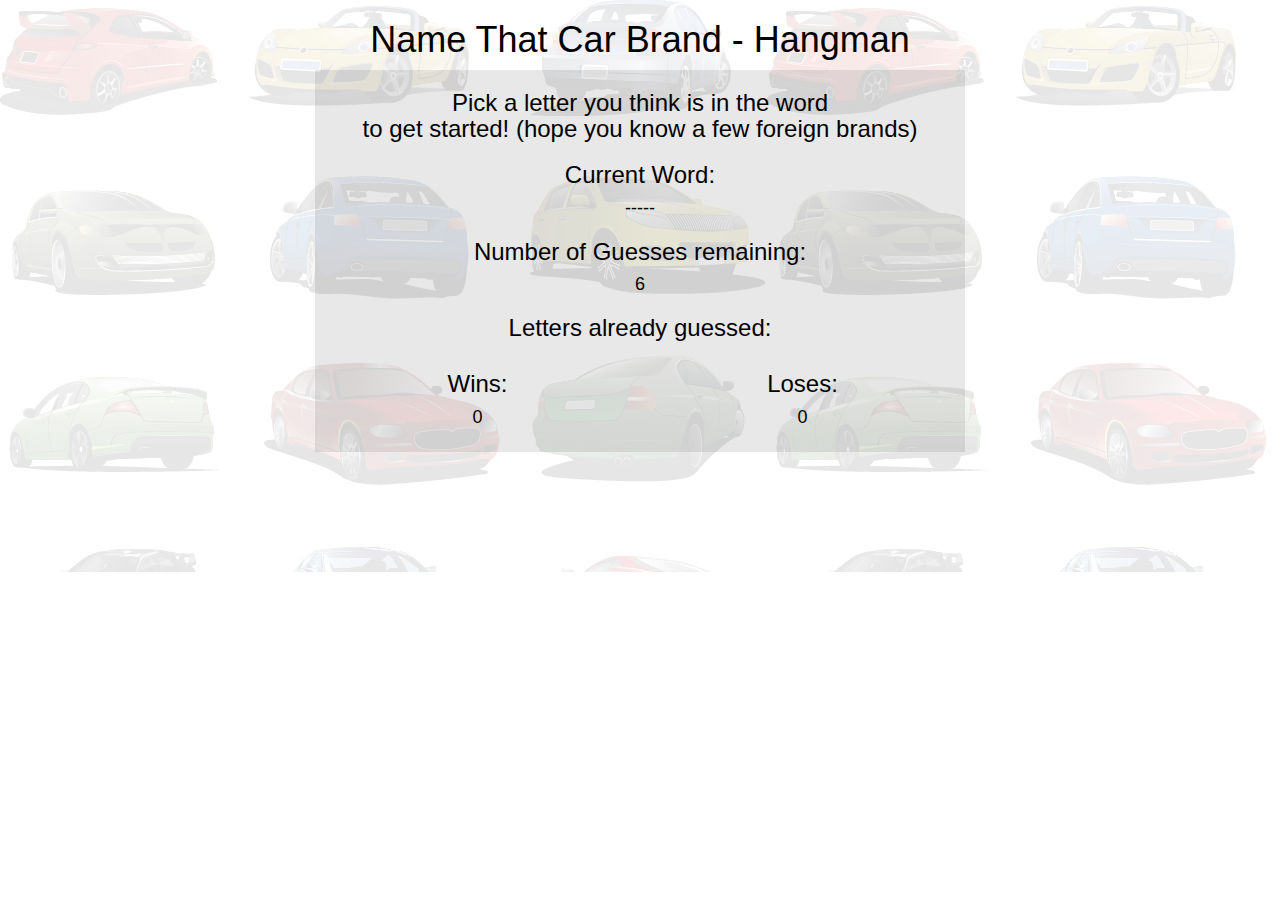
<file: index2.html>
<!DOCTYPE html>
<html lang="en-us">
<head>

<meta charset="UTF-8">
<meta name="viewport" content="width=device-width, initial-scale=1">


	<title>Hangman-Game</title>

	
	<!--Bootstrap CDN-->

	<link rel="stylesheet" href="https://maxcdn.bootstrapcdn.com/bootstrap/3.3.7/css/bootstrap.min.css" integrity="sha384-BVYiiSIFeK1dGmJRAkycuHAHRg32OmUcww7on3RYdg4Va+PmSTsz/K68vbdEjh4u" crossorigin="anonymous">
	
	<link rel="stylesheet" type="text/css" href="assets/css/style.css">

</head>

<body>
<div class="container">

		<div class="row">
			<div class="col-sm-12">
				<h1 class="text-center">Name That Car Brand - Hangman</h1>
				<!--html canvas drawing or pics goes here--> 
			</div>

			<div id="game" class="col-sm-12 tranparentBackground">
				
				<h3 class="text-center">Pick a letter you think is in the word <br> to get started! (hope you know a few foreign brands)</h3>

				<h3 class="text-center">Current Word:</h3>
				<span> 
					<h4 id="currentWord" class="text-center">text</h4>
				</span>

				<h3 class="text-center"> Number of Guesses remaining:</h3>
				<span>
					<h4 id="guessesRemaining" class="text-center"></h4>
				</span>

				<h3 class="text-center">Letters already guessed:</h3>
				<span>
					<h4 id="lettersGuessed" class="text-center"></h4>
				</span>

				<div class="row">
						<div class="col-xs-6">
							<h3 class="text-center">Wins:</h3>
							<span>
								<h4 id="winPoints" class="text-center">0</h4>
							</span>
						</div>
						<div class="col-xs-6">
							<h3 class="text-center">Loses:</h3>
							<span>
								<h4 id="lossPoints" class="text-center">0</h4>
							</span>
					</div>
				</div>


				
			</div>
		</div>
<!-- <audio controls>
	<source src="#.mp3" type="audio/mpeg"></source>
	<source src="#.wav" type="audio/wav"></source>
</audio> -->
</div>

<script type="text/javascript" src="assets/javascript/game3.js"></script>

</body>
</html>
</file>
<file: assets/css/style.css>
body {
  width: 100%;
  height: 100%;
  display: block;
  position: relative;
}

body::after {
  content: "";
  background: url(../../assets/images/cars.jpg);
  background-repeat: repeat;
  opacity: 0.1;
  top: 0;
  left: 0;
  bottom: 0;
  right: 0;
  position: absolute;
  z-index: -1;   
}

.container {
	max-width: 650px;
}



.tranparentBackground  {
background: rgba(0, 0, 0, .09);
padding-bottom: 15px;
margin-bottom: 120px;
}


	
.text-center {
	color: black;
}
</file>
